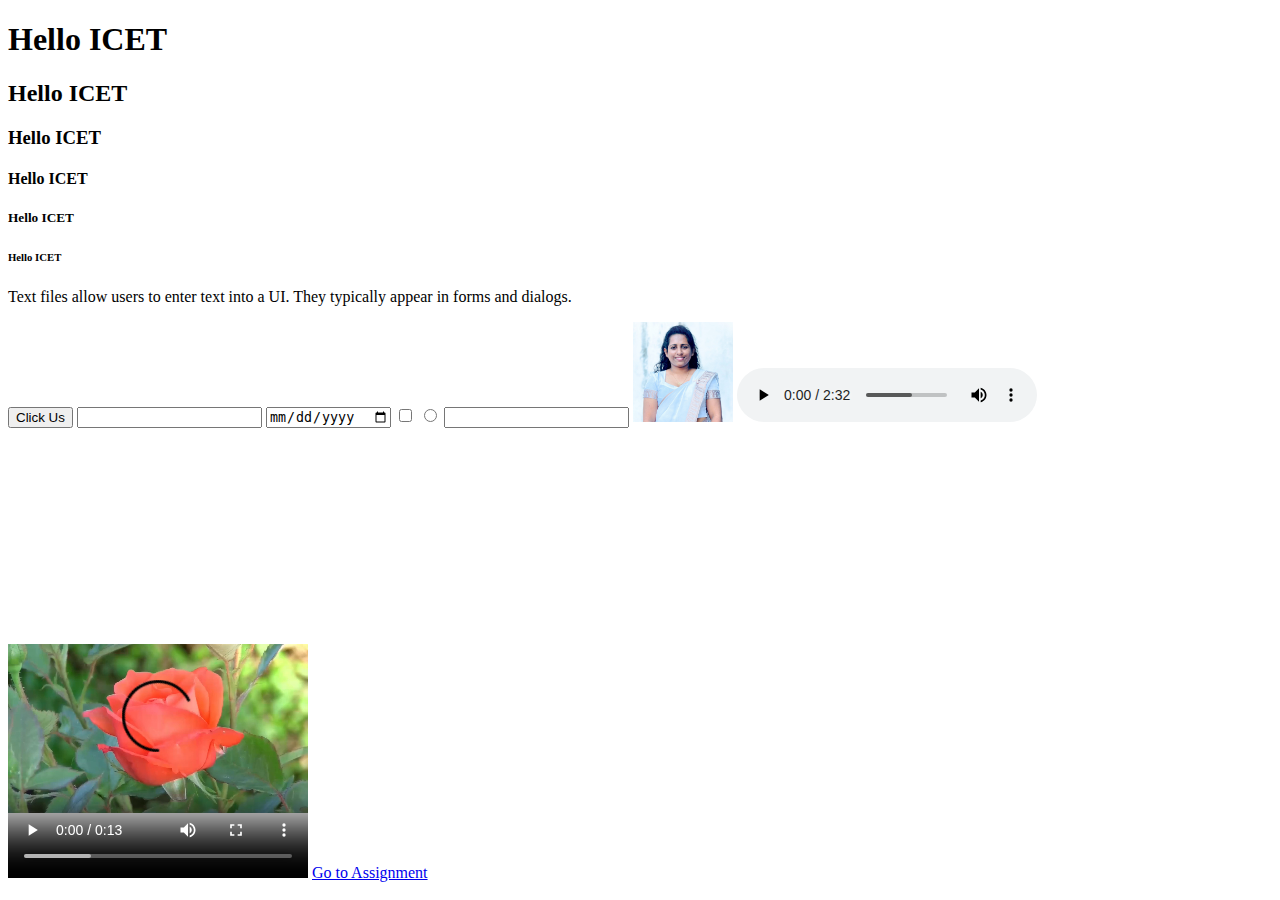
<file: index.html>
<!DOCTYPE html>
<html lang="en">

<head>
    <meta charset="UTF-8">
    <meta http-equiv="X-UA-Compatible" content="IE=edge">
    <meta name="viewport" content="width=device-width, initial-scale=1.0">
    <title>ICET DEMO</title>
</head>

<body>
    <h1>Hello ICET</h1>
    <h2>Hello ICET</h2>
    <h3>Hello ICET</h3>
    <h4>Hello ICET</h4>
    <h5>Hello ICET</h5>
    <h6>Hello ICET</h6>

    <p>Text files allow users to enter text into a UI. They typically appear in forms and dialogs.</p>

    <button>Click Us</button>

    <input type="text" name="" id="">
    <input type="date">
    <input type="checkbox">
    <input type="radio">
    <input type="password">

    <img src="assets/a.jpg" alt="This is me" width="100px" height="100px">
    <audio src="assets/Butterfly.mp3" controls></audio>
    <video src="assets/Rose.mp4" width="300px" height="300px"  controls></video> 
    <a href="https://drive.google.com/file/d/1JfBJtOXPC1qM_0uc0YRyflf0Lv8kePyI/view">Go to Assignment</a>
    <iframe src="https://www.google.com/maps/embed?pb=!1m18!1m12!1m3!1d63397.344890758926!2d79.88823613019976!3d6.729034476264958!2m3!1f0!2f0!3f0!3m2!1i1024!2i768!4f13.1!3m3!1m2!1s0x3ae24616c169e7c3%3A0xd21e80c970651d56!2sPanadura!5e0!3m2!1sen!2slk!4v1681984268891!5m2!1sen!2slk" width="600" height="450" style="border:0;" allowfullscreen="" loading="lazy" referrerpolicy="no-referrer-when-downgrade"></iframe>
</body>

</html>
</file>
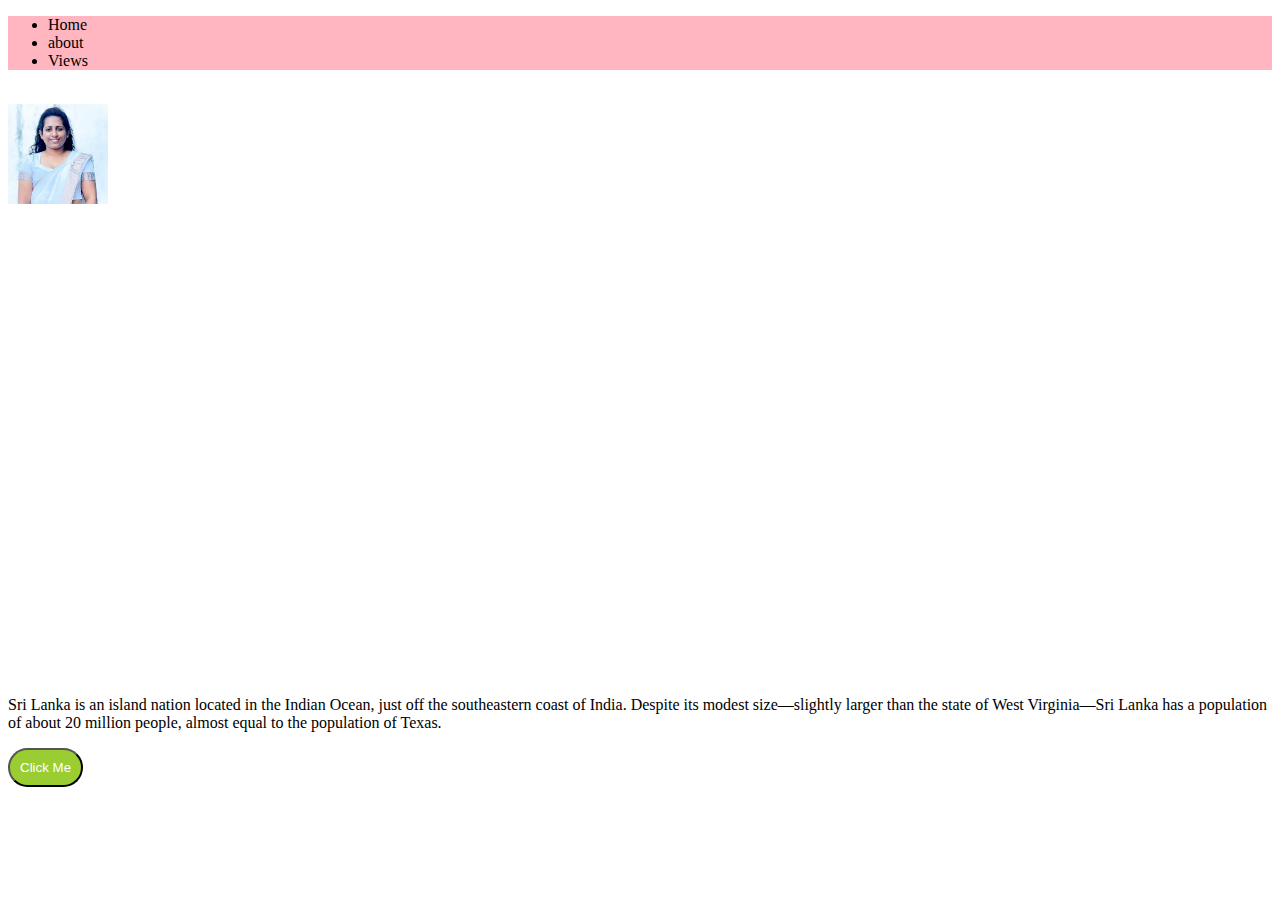
<file: assignment.html>
<!DOCTYPE html>
<html lang="en">
<head>
    <meta charset="UTF-8">
    <meta http-equiv="X-UA-Compatible" content="IE=edge">
    <meta name="viewport" content="width=device-width, initial-scale=1.0">
    <title>Assignment</title>
</head>
<body>
    <div style="background-color: lightpink;">
        <ul>
            <li>Home</li>
            <li>about</li>
            <li>Views</li>
        </ul>
    </div>
    <br>
    
    <div>
        <img src="assets/a.jpg" alt="This is me" width="100px" height="100px">
    </div>
    <br>

    <div>
        <iframe src="https://www.google.com/maps/embed?pb=!1m18!1m12!1m3!1d63397.344890758926!2d79.88823613019976!3d6.729034476264958!2m3!1f0!2f0!3f0!3m2!1i1024!2i768!4f13.1!3m3!1m2!1s0x3ae24616c169e7c3%3A0xd21e80c970651d56!2sPanadura!5e0!3m2!1sen!2slk!4v1681984268891!5m2!1sen!2slk" width="600" height="450" style="border:0;" allowfullscreen="" loading="lazy" referrerpolicy="no-referrer-when-downgrade"></iframe>
    </div>

    <div>
        <p>Sri Lanka is an island nation located in the Indian Ocean, just off the southeastern coast of India. Despite its modest size—slightly larger than the state of West Virginia—Sri Lanka has a population of about 20 million people, almost equal to the population of Texas.</p>
    </div>
    <button style="background-color: yellowgreen;color: white; border-radius: 100px; padding: 10px;">Click Me</button>
</body>
</html>
</file>
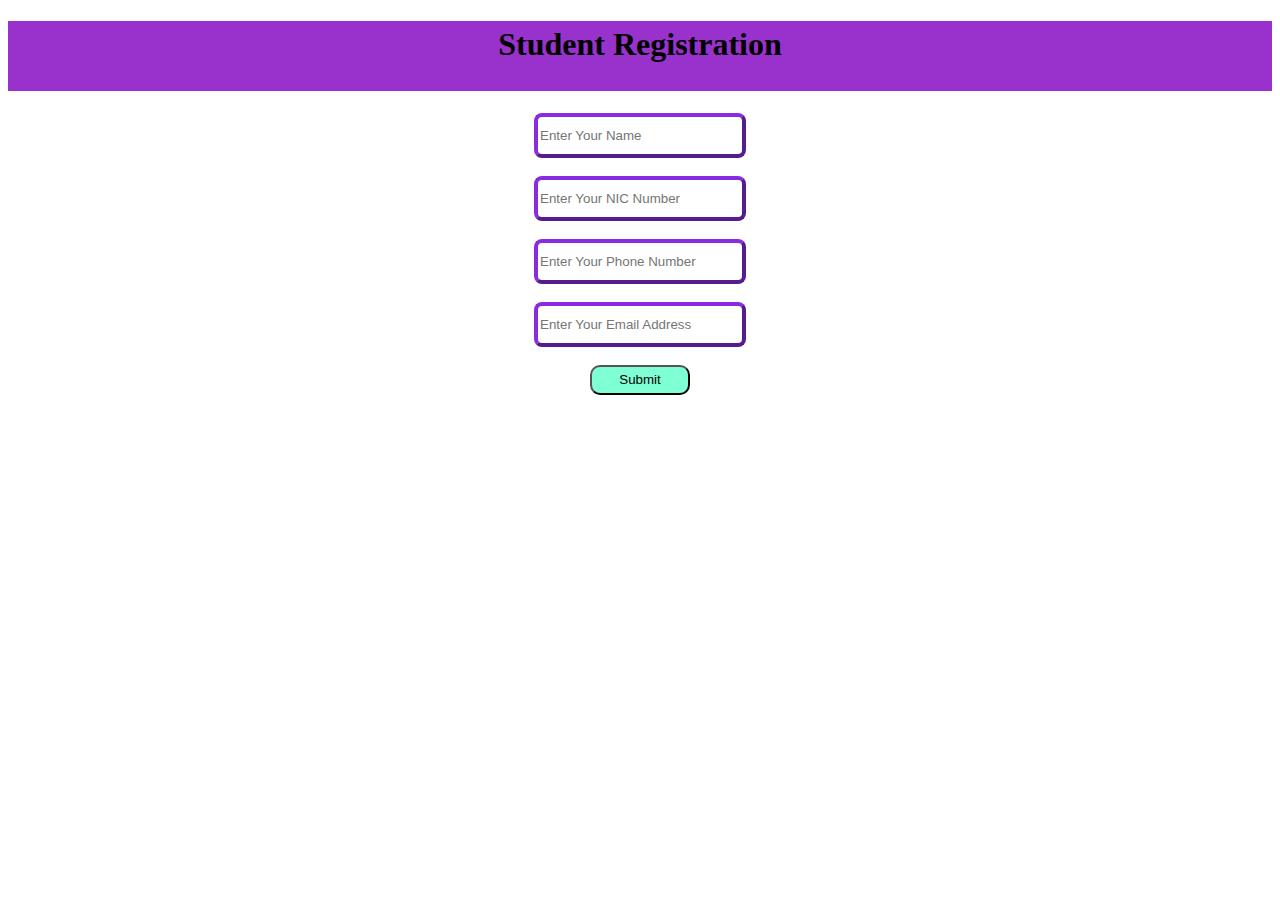
<file: Exercise.html>
<!DOCTYPE html>
<html lang="en">
<head>
    <meta charset="UTF-8">
    <meta http-equiv="X-UA-Compatible" content="IE=edge">
    <meta name="viewport" content="width=device-width, initial-scale=1.0">
    <title>Exercise</title>
    <style>
        .btn{
            border-radius: 10px; 
            height: 30px; 
            width: 100px; 
            background-color: aquamarine;

        }

        .topic{
            border: darkorchid; 
            border-width: 5px; 
            border-style: solid; 
            background-color: darkorchid; 
            height: 60px;
        }

        .bck{
            bckgroaund-color: white;
        }

        .nm{
            border-radius: 8px ; 
            height: 35px; 
            width: 200px; 
            border-style:outset; 
            border-width: 4px; 
            border-color: blueviolet;
        }
    </style>
</head>
<body class="bck">
    <div>
        <h1 class="topic"><center>Student Registration</center></h1> 
    </div>

    <div style="text-align: center; border-radius: 50px;">
        <input type="text" name="" id="" placeholder="Enter Your Name" class="nm">
        <br>
        <br>
        <input type="text" name="" id="" placeholder="Enter Your NIC Number" style="border-radius: 8px ; height: 35px; width: 200px; border-style:outset; border-width: 4px; border-color: blueviolet;">
        <br>
        <br>
        <input type="text" name="" id="" placeholder="Enter Your Phone Number" style="border-radius: 8px ; height: 35px; width: 200px; border-style:outset; border-width: 4px; border-color: blueviolet;">
        <br>
        <br>
        <input type="text" name="" id="" placeholder="Enter Your Email Address" style="border-radius: 8px ; height: 35px; width: 200px; border-style:outset; border-width: 4px; border-color: blueviolet;">
        <br>
        <br>
        <button class="btn">Submit</button>
    </div>
    
       
    
</body>
</html>
</file>
